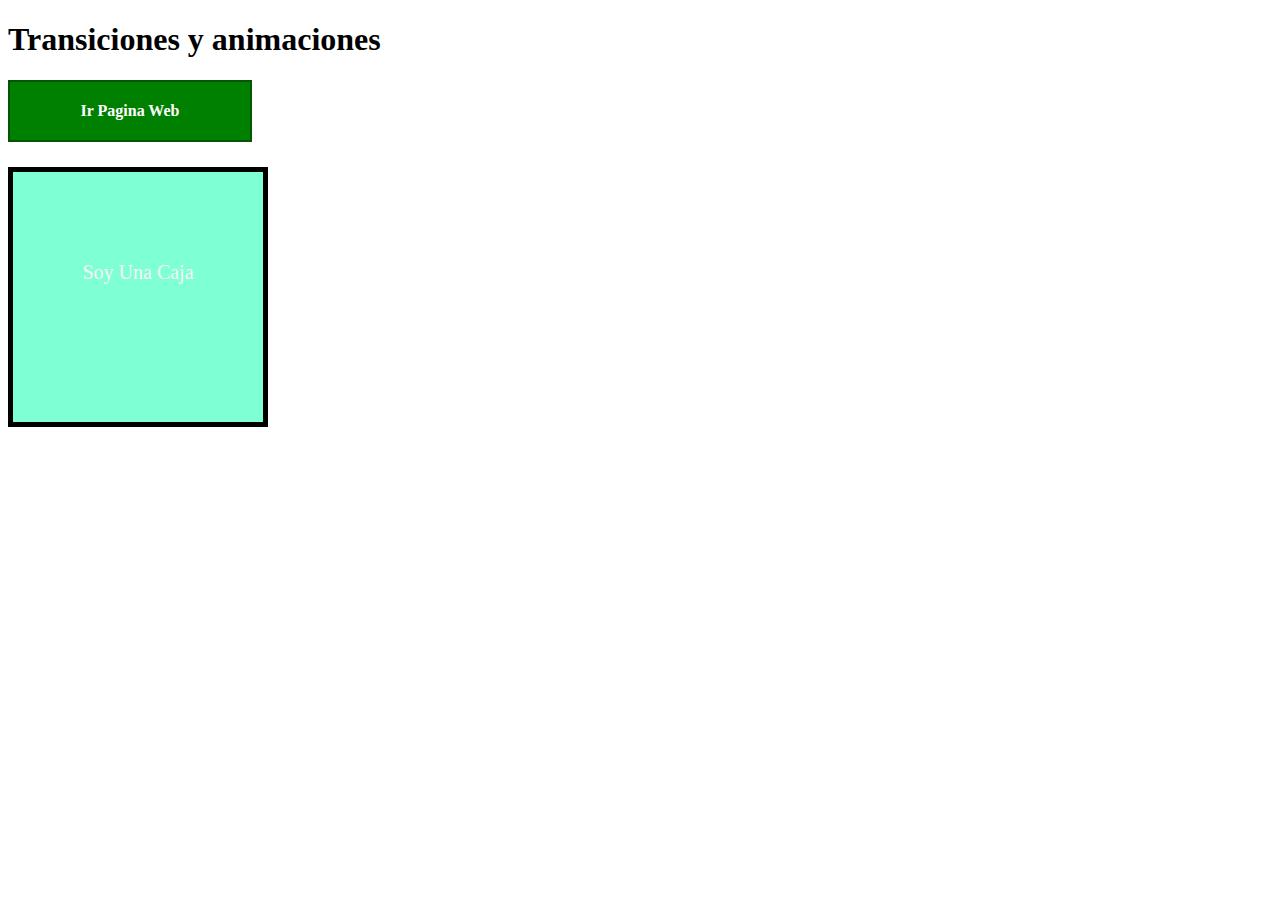
<file: indx.html>
<!DOCTYPE html>
<html lang="es">
<head>
    <meta charset="UTF-8">
    <title>Transiciones y animaciones </title>
    <link rel="stylesheet" type="text/css" href="estil.css">
</head>
<body>
    <h1>Transiciones y animaciones</h1>

    <a id="botton" href="htpps://victorrobles.es/academy">Ir Pagina Web</a>

    <div id="Caja">
        Soy Una Caja
    </div>
    
</body>
</html>
</file>
<file: estil.css>
#botton{
    display: block;
    padding: 20px;
    background-color: green;
    color: white;
    width: 200px;
    text-align: center;
    font-family: Cambria, Cochin, Georgia, Times, 'Times New Roman', serif;
    font-weight: bold;
    text-decoration: none;
    border: 2px solid rgb(6, 83, 6);
    transition: border 500ms, backgraond 2s, border-radius 3s;
}

#botton:hover{
    border-radius: 15px;
    background: orange;
    border: 5px solid red;
}

#Caja{
    margin-top: 25px;
    width: 250px;
    height: 250px;
    background-color: aquamarine;
    color: whitesmoke;
    border: 5px solid black;
    font-size: 20px;
    text-align: center;
    line-height: 200px;
    animation-name: desplazamiento;
    animation-duration: 10s;
    animation-iteration-count: infinite;
    animation-timing-function: linear;
}

@keyframes desplazamiento{
    0%{
        margin-left: 0px;
        transform: rotate(0deg);
    }
    50%{
        margin-left: 1200px;
        transform: rotate(360deg);
        border-radius: 990px;
    }
    75%{
        background-color: red;
    }
    100%{
        margin-left: 0px;
        transform: rotate(0deg);

    }
}
</file>
